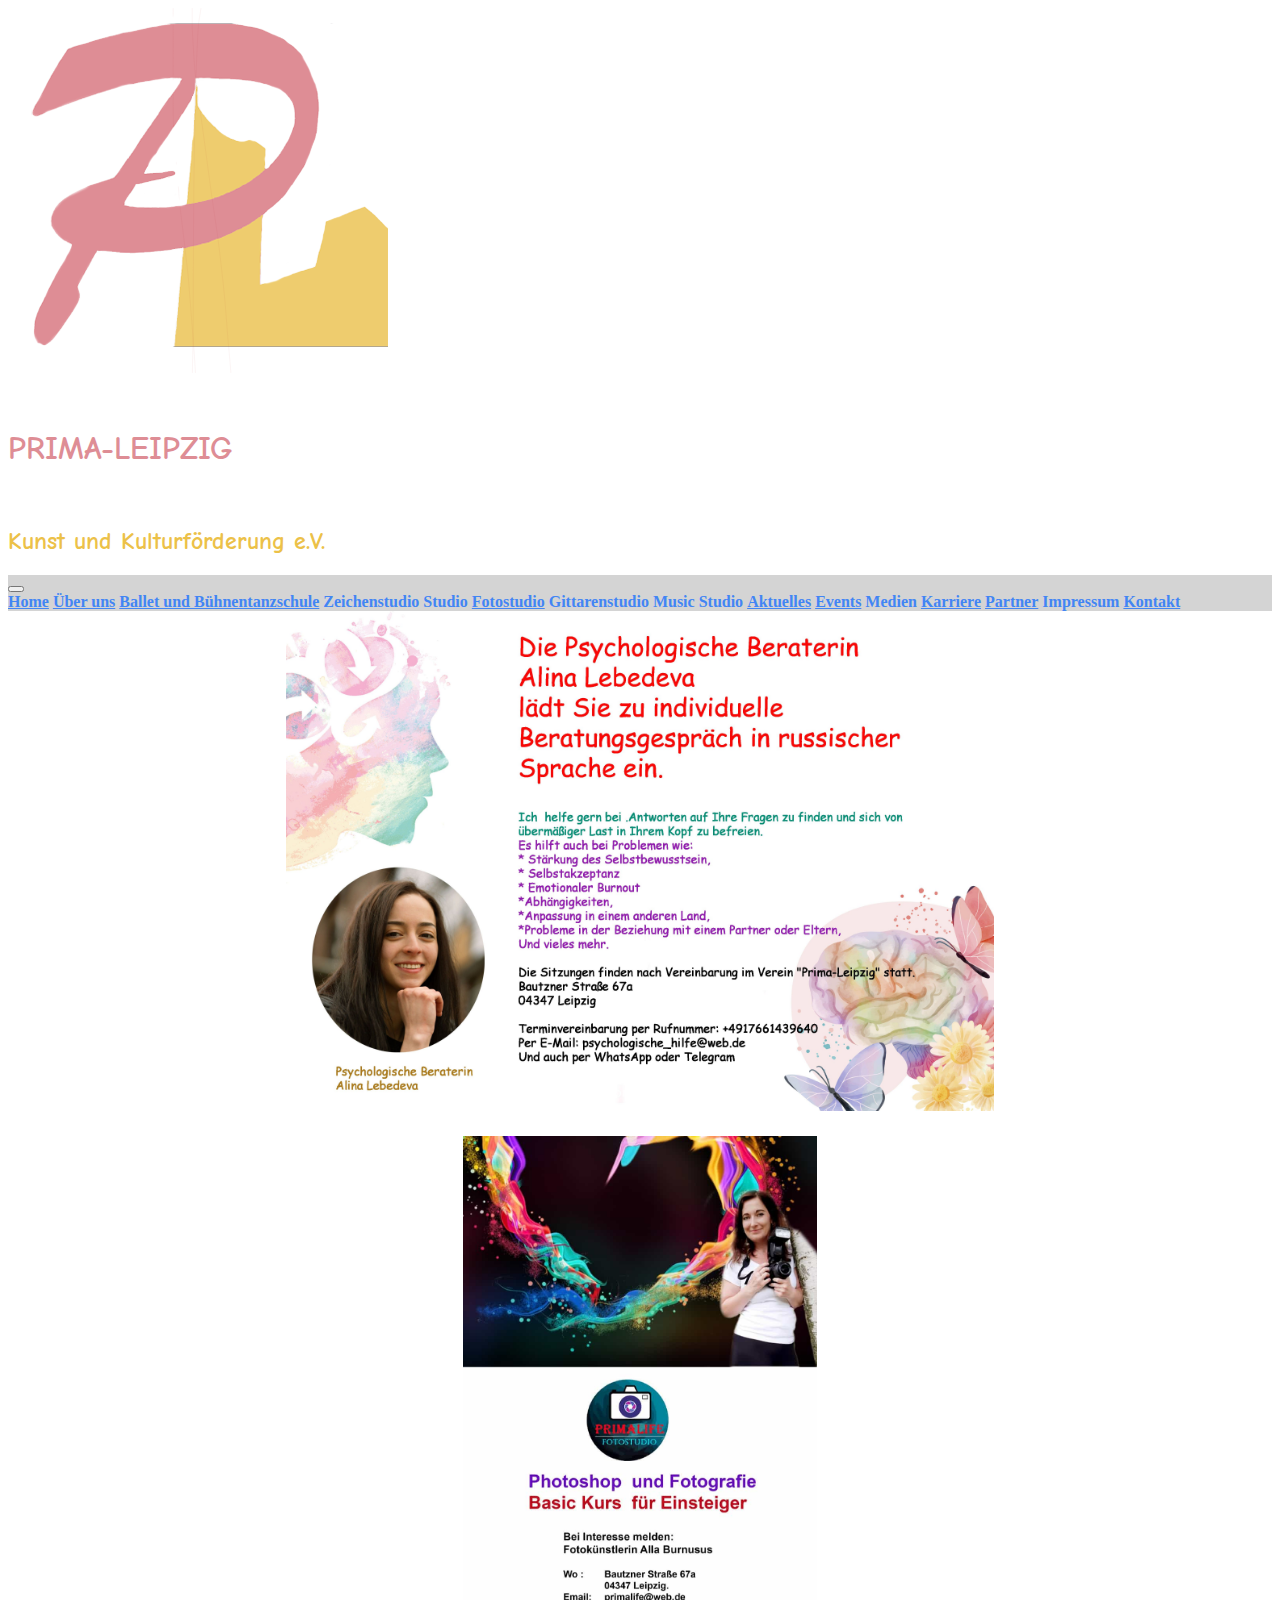
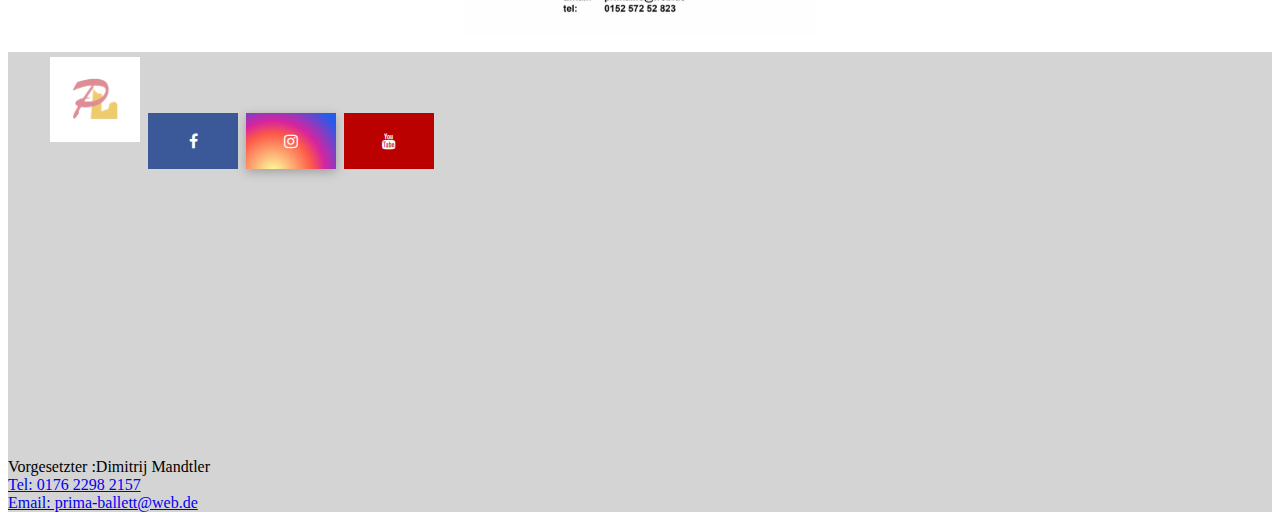
<file: actuelles.html>
<!DOCTYPE html>
<html lang="de">
<head>
    <meta charset="UTF-8">
    <meta http-equiv="X-UA-Compatible" content="IE=edge">
    <meta name="viewport" content="width=device-width, initial-scale=1.0">
    <meta name="description" content="Prima verein, Ballet und Bühnentanzschule, Zeichenstudio Studio, Fotostudio, Gittarenstudio, Music Studio, PRIMA-LEIPZIG, Kunst und Kulturförderung, Verein">
    <link rel="stylesheet" href="style.css"> 
    <!-- fonts -->
    <!-- font-family: 'Comic Neue', cursive; -->
    <link rel="stylesheet" href="https://cdnjs.cloudflare.com/ajax/libs/font-awesome/4.7.0/css/font-awesome.min.css">
    <link rel="preconnect" href="https://fonts.googleapis.com">
    <link rel="preconnect" href="https://fonts.gstatic.com" crossorigin>
    <link href="https://fonts.googleapis.com/css2?family=Comic+Neue:ital,wght@1,700&display=swap" rel="stylesheet">
<!-- bootstrap link -->    
    <link href="https://cdn.jsdelivr.net/npm/bootstrap@5.1.3/dist/css/bootstrap.min.css" rel="stylesheet" integrity="sha384-1BmE4kWBq78iYhFldvKuhfTAU6auU8tT94WrHftjDbrCEXSU1oBoqyl2QvZ6jIW3" crossorigin="anonymous">
    <title>Prima verein</title>
</head>
<body>
  <!--header  -->
    <div class="header">
        <div class="container">
            <div class="row">
              <div class="col col-lg-2">
                <img src="./images/logos/logo verein.png" class="img-fluid" alt="logo verein">
              </div>
              <div class="col text-center">
                <h1 class="prima">PRIMA-LEIPZIG</h1> <br> <h2 class="comicfont">Kunst und Kulturförderung e.V.</h2>
              </div>
          </div>
    </div>

<!-- Navbar -->
    <nav class="navbar navbar-expand-lg navbar-light bg-light ">
        <div class="container-fluid ">
          <!-- <a class="navbar-brand" href="#">Navbar</a> -->
          <button class="navbar-toggler" type="button" data-bs-toggle="collapse" data-bs-target="#navbarNavAltMarkup" aria-controls="navbarNavAltMarkup" aria-expanded="false" aria-label="Toggle navigation">
            <span class="navbar-toggler-icon"></span>
          </button>
          <div class="collapse navbar-collapse" id="navbarNavAltMarkup">
            <div class="navbar-nav ">
              <a class="nav-link active text-primary" aria-current="page" href="./index.html">Home</a>
              <a class="nav-link text-primary" href="./uberuns.html">Über uns</a>
              <a class="nav-link text-primary" href="http://www.prima-ballett.de/" target="_blank" rel="noopener noreferrer">Ballet und Bühnentanzschule</a>
              <a class="nav-link text-primary">Zeichenstudio Studio</a>
              <a class="nav-link text-primary" href="https://www.instagram.com/allaprimafoto/" target="_blank" rel="noopener noreferrer">Fotostudio</a>
              <a class="nav-link text-primary">Gittarenstudio</a>
              <a class="nav-link text-primary">Music Studio</a>
              <a class="nav-link text-primary" href="./actuelles.html">Aktuelles</a>
              <a class="nav-link text-primary" href="./events.html">Events</a>
              <a class="nav-link text-primary" >Medien</a>
              <a class="nav-link text-primary" href="./karriere.html">Karriere</a>
              <a class="nav-link text-primary" href="./partner.html">Partner</a>
              <a class="nav-link text-primary" >Impressum</a>
              <a class="nav-link text-primary" href="./contact.html">Kontakt</a>
              
            </div>
          </div>
        </div>
      </nav>

      <div>
        <img src="./images/actuelles/Werbung Psyhologie Alina-Prima Leipzig auf deutsch.jpg" class="psyhologie" alt="psyhologie img">
      </div>

      <div>
        <img src="./images/actuelles/WhatsApp Image 2023-03-10 at 10.17.15.jpeg" width="3540px" height="2580" class="basicoursephoto" alt="basic course img">
      </div>

      <!-- footer -->
      <div class="container-fluid">
        <div class="row">
          <div class="col align-self-center">
            <ul class="nav flex-column" id="footerul">
              <a href="#"> <img class="fa fa-logo" src="./images/logos/logo verein.png" class="img-fluid" alt="logo verein"></a>
              <a href="https://www.facebook.com/Prima-Leipzig-Kunst-und-Kulturf%C3%B6rderung-eV-103148522147472" target="_blank" rel="noopener noreferrer" class="fa fa-facebook"></a>
              <a href="https://www.instagram.com/prima_leipzig.e.v/" target="_blank" rel="noopener noreferrer" class="fa fa-instagram"></a>
              <a href="https://www.youtube.com/channel/UCX-TPYa_yRyRYzC_otLRWRw" target="_blank" rel="noopener noreferrer" class="fa fa-youtube"></a>
            </ul>
          </div>
          <div class="col align-self-center">
            <div class="container align-self-center">
                <div class="row">

                  <!-- <div class="col text-center align-self-center " id="map-container-google-2" class="z-depth-1-half map-container" style="height: 500px">
                    <iframe src="https://maps.google.com/maps?q=prima%20leipzig&t=&z=13&ie=UTF8&iwloc=&output=embed" frameborder="0"
                      style="border:0" allowfullscreen></iframe>
                  </div> -->

                  <div class="col">
                    <div class="mapouter"><div class="gmap_canvas"><iframe src="https://www.google.com/maps/embed?pb=!1m18!1m12!1m3!1d2491.498776129934!2d12.433353352839923!3d51.35712674665948!2m3!1f0!2f0!3f0!3m2!1i1024!2i768!4f13.1!3m3!1m2!1s0x47a657e7b6d895f9%3A0x3a1d4adeb0dbff17!2sPrima%20Leipzig!5e0!3m2!1sen!2sde!4v1678557775923!5m2!1sen!2sde" width="600" height="450" style="border:0;" allowfullscreen="" loading="lazy" referrerpolicy="no-referrer-when-downgrade"></iframe><br><style>.mapouter{position:relative;text-align:center;height:268px;width:392px;}</style><a href="https://www.embedgooglemap.net">embedgooglemap.net</a><style>.gmap_canvas {overflow:hidden;background:none!important;height:268px;width:392px;}</style></div></div>
                  </div>
                </div>
              </div>
          </div>
          <div class="col text-center">
            <div class="row flex-column text-center">
                <div class="col">
                    Vorgesetzter :Dimitrij Mandtler
                </div>
                <div class="col">
                  <a href="tel:0176 229 82 157">Tel: 0176 2298 2157</a>
                </div>
                <div class="col">
                  <a href="mailto: prima-ballett@web.de">Email: prima-ballett@web.de</a>
                </div>
              </div>
          </div>
        </div>
      </div>









<!-- Bootstrap js -->
    <script src="https://cdn.jsdelivr.net/npm/bootstrap@5.1.3/dist/js/bootstrap.bundle.min.js" integrity="sha384-ka7Sk0Gln4gmtz2MlQnikT1wXgYsOg+OMhuP+IlRH9sENBO0LRn5q+8nbTov4+1p" crossorigin="anonymous"></script>
</body>
</html>
</file>
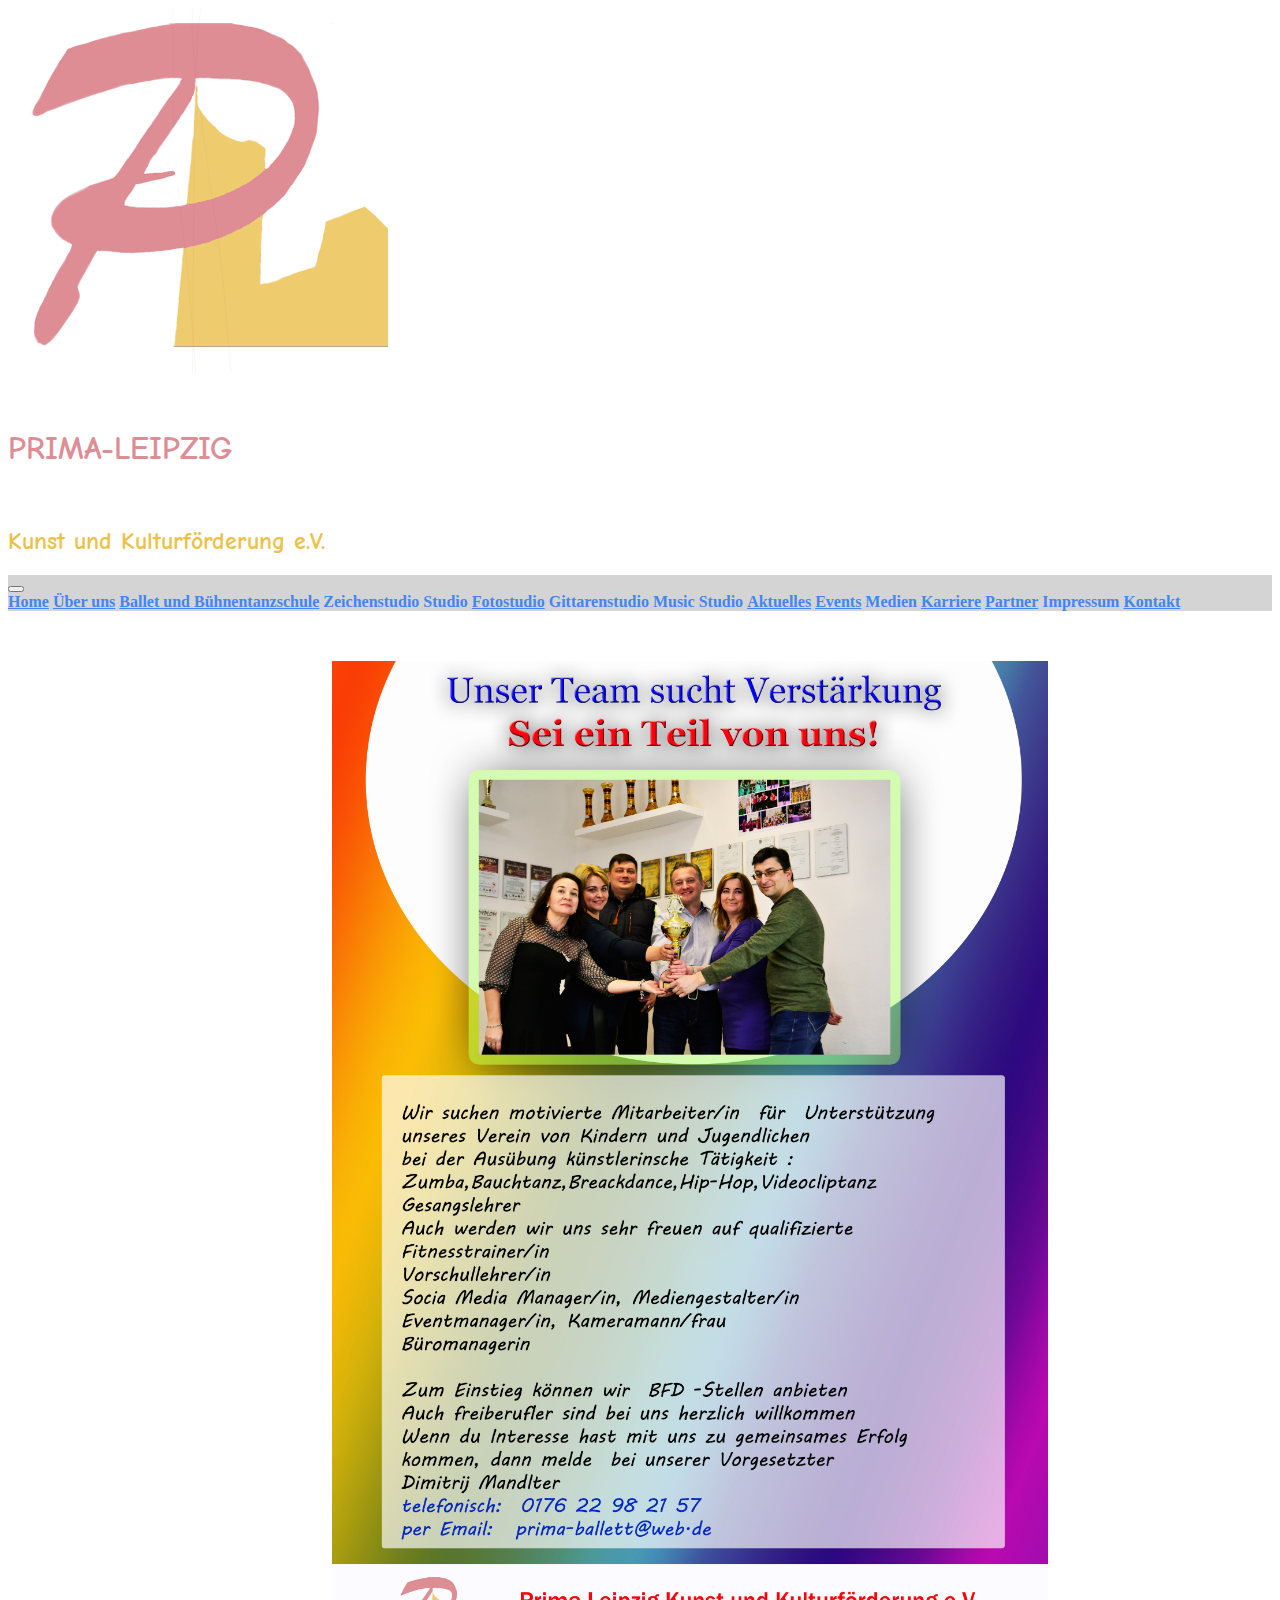
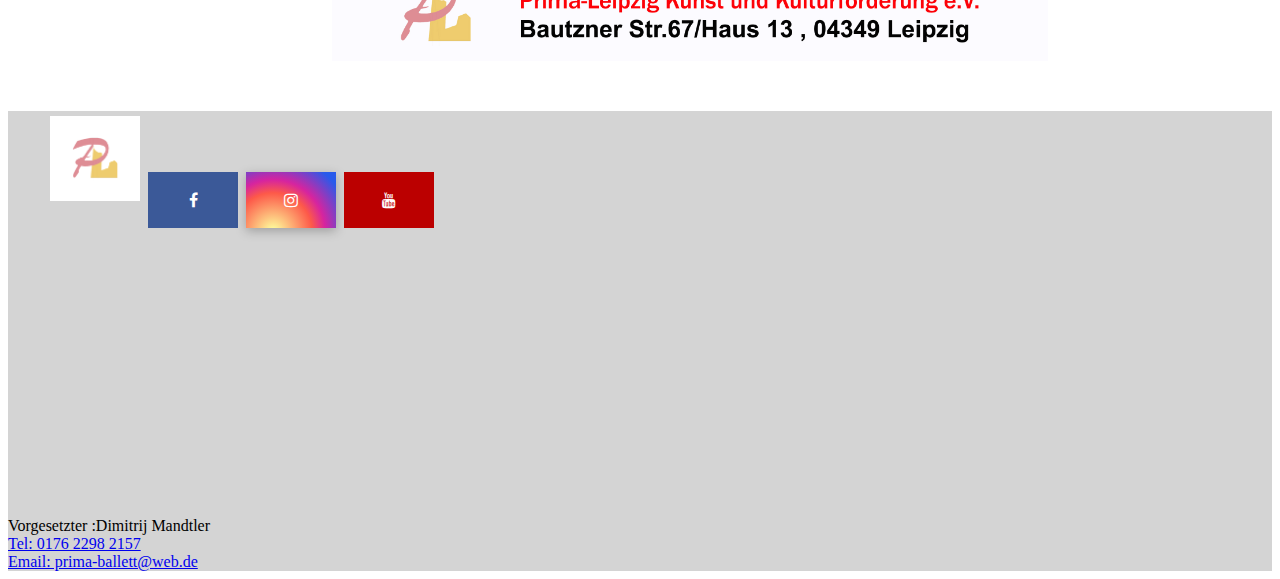
<file: karriere.html>
<!DOCTYPE html>
<html lang="de">
<head>
    <meta charset="UTF-8">
    <meta http-equiv="X-UA-Compatible" content="IE=edge">
    <meta name="viewport" content="width=device-width, initial-scale=1.0">
    <meta name="description" content="Prima verein, Ballet und Bühnentanzschule, Zeichenstudio Studio, Fotostudio, Gittarenstudio, Music Studio, PRIMA-LEIPZIG, Kunst und Kulturförderung, Verein">
    <link rel="stylesheet" href="style.css"> 
    <!-- fonts -->
    <!-- font-family: 'Comic Neue', cursive; -->
    <link rel="stylesheet" href="https://cdnjs.cloudflare.com/ajax/libs/font-awesome/4.7.0/css/font-awesome.min.css">
    <link rel="preconnect" href="https://fonts.googleapis.com">
    <link rel="preconnect" href="https://fonts.gstatic.com" crossorigin>
    <link href="https://fonts.googleapis.com/css2?family=Comic+Neue:ital,wght@1,700&display=swap" rel="stylesheet">
<!-- bootstrap link -->    
    <link href="https://cdn.jsdelivr.net/npm/bootstrap@5.1.3/dist/css/bootstrap.min.css" rel="stylesheet" integrity="sha384-1BmE4kWBq78iYhFldvKuhfTAU6auU8tT94WrHftjDbrCEXSU1oBoqyl2QvZ6jIW3" crossorigin="anonymous">
    <title>Prima verein</title>
</head>
<body>
  <!--header  -->
    <div class="header">
        <div class="container">
            <div class="row">
              <div class="col col-lg-2">
                <img src="./images/logos/logo verein.png" class="img-fluid" alt="logo verein">
              </div>
              <div class="col text-center">
                <h1 class="prima">PRIMA-LEIPZIG</h1> <br> <h2 class="comicfont">Kunst und Kulturförderung e.V.</h2>
              </div>
          </div>
    </div>

<!-- Navbar -->
    <nav class="navbar navbar-expand-lg navbar-light bg-light ">
        <div class="container-fluid ">
          <!-- <a class="navbar-brand" href="#">Navbar</a> -->
          <button class="navbar-toggler" type="button" data-bs-toggle="collapse" data-bs-target="#navbarNavAltMarkup" aria-controls="navbarNavAltMarkup" aria-expanded="false" aria-label="Toggle navigation">
            <span class="navbar-toggler-icon"></span>
          </button>
          <div class="collapse navbar-collapse" id="navbarNavAltMarkup">
            <div class="navbar-nav ">
              <a class="nav-link active text-primary" aria-current="page" href="./index.html">Home</a>
              <a class="nav-link text-primary" href="./uberuns.html">Über uns</a>
              <a class="nav-link text-primary" href="http://www.prima-ballett.de/" target="_blank" rel="noopener noreferrer">Ballet und Bühnentanzschule</a>
              <a class="nav-link text-primary">Zeichenstudio Studio</a>
              <a class="nav-link text-primary" href="https://www.instagram.com/allaprimafoto/" target="_blank" rel="noopener noreferrer">Fotostudio</a>
              <a class="nav-link text-primary">Gittarenstudio</a>
              <a class="nav-link text-primary">Music Studio</a>
              <a class="nav-link text-primary" href="./actuelles.html">Aktuelles</a>
              <a class="nav-link text-primary" href="./events.html">Events</a>
              <a class="nav-link text-primary" >Medien</a>
              <a class="nav-link text-primary" href="./karriere.html" >Karriere</a>
              <a class="nav-link text-primary" href="./partner.html">Partner</a>
              <a class="nav-link text-primary" >Impressum</a>
              <a class="nav-link text-primary" href="./contact.html">Kontakt</a>
            </div>
          </div>
        </div>
      </nav>

      <div>
        <img src="./images/Wir suchen dich Kopie.jpg" class="wirsuchendich" alt="wirsuchendich">
      </div>

    <!-- footer -->  
    <div class="container-fluid">
      <div class="row">
        <div class="col align-self-center">
          <ul class="nav flex-column" id="footerul">
            <a href="#"> <img class="fa fa-logo" src="./images/logos/logo verein.png" class="img-fluid" alt="logo verein"></a>
            <a href="https://www.facebook.com/Prima-Leipzig-Kunst-und-Kulturf%C3%B6rderung-eV-103148522147472" target="_blank" rel="noopener noreferrer" class="fa fa-facebook"></a>
            <a href="https://www.instagram.com/prima_leipzig.e.v/" target="_blank" rel="noopener noreferrer" class="fa fa-instagram"></a>
            <a href="https://www.youtube.com/channel/UCX-TPYa_yRyRYzC_otLRWRw" target="_blank" rel="noopener noreferrer" class="fa fa-youtube"></a>
          </ul>
        </div>
        <div class="col align-self-center">
          <div class="container align-self-center">
              <div class="row">

                <!-- <div class="col text-center align-self-center " id="map-container-google-2" class="z-depth-1-half map-container" style="height: 500px">
                  <iframe src="https://maps.google.com/maps?q=prima%20leipzig&t=&z=13&ie=UTF8&iwloc=&output=embed" frameborder="0"
                    style="border:0" allowfullscreen></iframe>
                </div> -->

                <div class="col">
                  <div class="mapouter"><div class="gmap_canvas"><iframe src="https://www.google.com/maps/embed?pb=!1m18!1m12!1m3!1d2491.498776129934!2d12.433353352839923!3d51.35712674665948!2m3!1f0!2f0!3f0!3m2!1i1024!2i768!4f13.1!3m3!1m2!1s0x47a657e7b6d895f9%3A0x3a1d4adeb0dbff17!2sPrima%20Leipzig!5e0!3m2!1sen!2sde!4v1678557775923!5m2!1sen!2sde" width="600" height="450" style="border:0;" allowfullscreen="" loading="lazy" referrerpolicy="no-referrer-when-downgrade"></iframe><br><style>.mapouter{position:relative;text-align:center;height:268px;width:392px;}</style><a href="https://www.embedgooglemap.net">embedgooglemap.net</a><style>.gmap_canvas {overflow:hidden;background:none!important;height:268px;width:392px;}</style></div></div>
                </div>
              </div>
            </div>
        </div>
        <div class="col text-center">
          <div class="row flex-column text-center">
              <div class="col">
                  Vorgesetzter :Dimitrij Mandtler
              </div>
              <div class="col">
                <a href="tel:0176 229 82 157">Tel: 0176 2298 2157</a>
              </div>
              <div class="col">
                <a href="mailto: prima-ballett@web.de">Email: prima-ballett@web.de</a>
              </div>
            </div>
        </div>
      </div>
    </div>








<!-- Bootstrap js -->
    <script src="https://cdn.jsdelivr.net/npm/bootstrap@5.1.3/dist/js/bootstrap.bundle.min.js" integrity="sha384-ka7Sk0Gln4gmtz2MlQnikT1wXgYsOg+OMhuP+IlRH9sENBO0LRn5q+8nbTov4+1p" crossorigin="anonymous"></script>
</body>
</html>
</file>
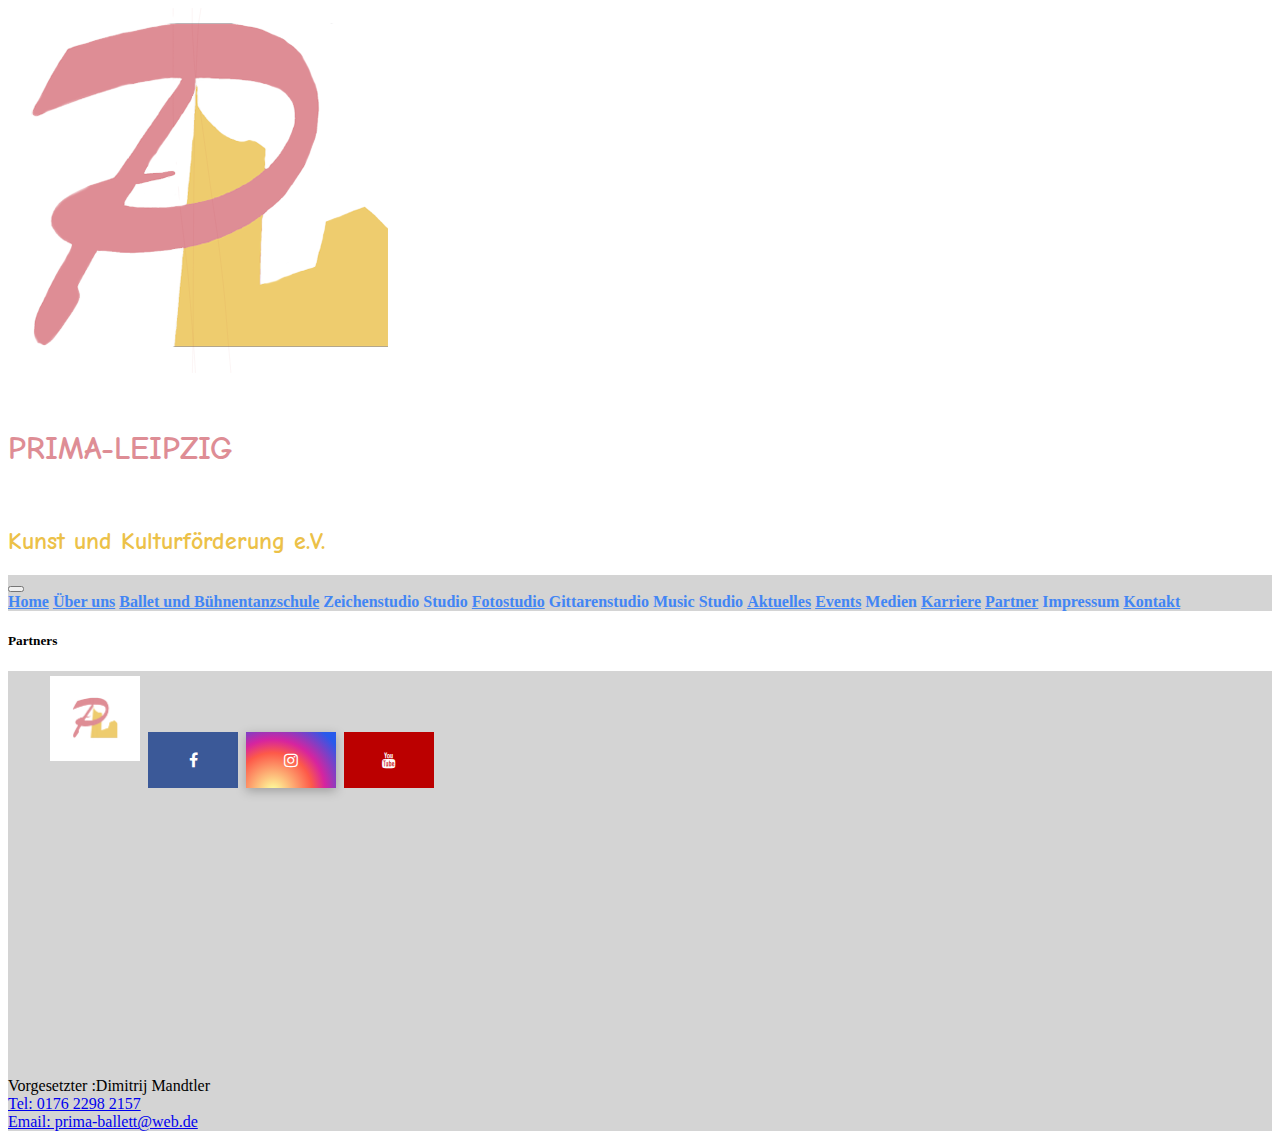
<file: partner.html>
<!DOCTYPE html>
<html lang="de">
<head>
    <meta charset="UTF-8">
    <meta http-equiv="X-UA-Compatible" content="IE=edge">
    <meta name="viewport" content="width=device-width, initial-scale=1.0">
    <meta name="description" content="Prima verein, Ballet und Bühnentanzschule, Zeichenstudio Studio, Fotostudio, Gittarenstudio, Music Studio, PRIMA-LEIPZIG, Kunst und Kulturförderung, Verein">
    <link rel="stylesheet" href="style.css"> 
    <!-- fonts -->
    <!-- font-family: 'Comic Neue', cursive; -->
    <link rel="stylesheet" href="https://cdnjs.cloudflare.com/ajax/libs/font-awesome/4.7.0/css/font-awesome.min.css">
    <link rel="preconnect" href="https://fonts.googleapis.com">
    <link rel="preconnect" href="https://fonts.gstatic.com" crossorigin>
    <link href="https://fonts.googleapis.com/css2?family=Comic+Neue:ital,wght@1,700&display=swap" rel="stylesheet">
<!-- bootstrap link -->    
    <link href="https://cdn.jsdelivr.net/npm/bootstrap@5.1.3/dist/css/bootstrap.min.css" rel="stylesheet" integrity="sha384-1BmE4kWBq78iYhFldvKuhfTAU6auU8tT94WrHftjDbrCEXSU1oBoqyl2QvZ6jIW3" crossorigin="anonymous">
    <title>Prima verein</title>
</head>
<body>
  <!--header  -->
    <div class="header">
        <div class="container">
            <div class="row">
              <div class="col col-lg-2">
                <img src="./images/logos/logo verein.png" class="img-fluid" alt="logo verein">
              </div>
              <div class="col text-center">
                <h1 class="prima">PRIMA-LEIPZIG</h1> <br> <h2 class="comicfont">Kunst und Kulturförderung e.V.</h2>
              </div>
          </div>
    </div>

<!-- Navbar -->
    <nav class="navbar navbar-expand-lg navbar-light bg-light ">
        <div class="container-fluid ">
          <!-- <a class="navbar-brand" href="#">Navbar</a> -->
          <button class="navbar-toggler" type="button" data-bs-toggle="collapse" data-bs-target="#navbarNavAltMarkup" aria-controls="navbarNavAltMarkup" aria-expanded="false" aria-label="Toggle navigation">
            <span class="navbar-toggler-icon"></span>
          </button>
          <div class="collapse navbar-collapse" id="navbarNavAltMarkup">
            <div class="navbar-nav ">
              <a class="nav-link active text-primary" aria-current="page" href="./index.html">Home</a>
              <a class="nav-link text-primary" href="./uberuns.html">Über uns</a>
              <a class="nav-link text-primary" href="http://www.prima-ballett.de/" target="_blank" rel="noopener noreferrer">Ballet und Bühnentanzschule</a>
              <a class="nav-link text-primary">Zeichenstudio Studio</a>
              <a class="nav-link text-primary" href="https://www.instagram.com/allaprimafoto/" target="_blank" rel="noopener noreferrer">Fotostudio</a>
              <a class="nav-link text-primary">Gittarenstudio</a>
              <a class="nav-link text-primary">Music Studio</a>
              <a class="nav-link text-primary" href="./actuelles.html">Aktuelles</a>
              <a class="nav-link text-primary" href="./events.html">Events</a>
              <a class="nav-link text-primary" >Medien</a>
              <a class="nav-link text-primary" href="./karriere.html" >Karriere</a>
              <a class="nav-link text-primary" href="./partner.html">Partner</a>
              <a class="nav-link text-primary" >Impressum</a>
              <a class="nav-link text-primary" href="./contact.html">Kontakt</a>
            </div>
          </div>
        </div>
      </nav>

      <div>
        <h5>Partners</h5>
      </div>

    <!-- footer -->  
     <!-- footer -->
     <div class="container-fluid">
        <div class="row">
          <div class="col align-self-center">
            <ul class="nav flex-column" id="footerul">
              <a href="#"> <img class="fa fa-logo" src="./images/logos/logo verein.png" class="img-fluid" alt="logo verein"></a>
              <a href="https://www.facebook.com/Prima-Leipzig-Kunst-und-Kulturf%C3%B6rderung-eV-103148522147472" target="_blank" rel="noopener noreferrer" class="fa fa-facebook"></a>
              <a href="https://www.instagram.com/prima_leipzig.e.v/" target="_blank" rel="noopener noreferrer" class="fa fa-instagram"></a>
              <a href="https://www.youtube.com/channel/UCX-TPYa_yRyRYzC_otLRWRw" target="_blank" rel="noopener noreferrer" class="fa fa-youtube"></a>
            </ul>
          </div>
          <div class="col align-self-center">
            <div class="container align-self-center">
                <div class="row">

                  <!-- <div class="col text-center align-self-center " id="map-container-google-2" class="z-depth-1-half map-container" style="height: 500px">
                    <iframe src="https://maps.google.com/maps?q=prima%20leipzig&t=&z=13&ie=UTF8&iwloc=&output=embed" frameborder="0"
                      style="border:0" allowfullscreen></iframe>
                  </div> -->

                  <div class="col">
                    <div class="mapouter"><div class="gmap_canvas"><iframe src="https://www.google.com/maps/embed?pb=!1m18!1m12!1m3!1d2491.498776129934!2d12.433353352839923!3d51.35712674665948!2m3!1f0!2f0!3f0!3m2!1i1024!2i768!4f13.1!3m3!1m2!1s0x47a657e7b6d895f9%3A0x3a1d4adeb0dbff17!2sPrima%20Leipzig!5e0!3m2!1sen!2sde!4v1678557775923!5m2!1sen!2sde" width="600" height="450" style="border:0;" allowfullscreen="" loading="lazy" referrerpolicy="no-referrer-when-downgrade"></iframe><br><style>.mapouter{position:relative;text-align:center;height:268px;width:392px;}</style><a href="https://www.embedgooglemap.net">embedgooglemap.net</a><style>.gmap_canvas {overflow:hidden;background:none!important;height:268px;width:392px;}</style></div></div>
                  </div>
                </div>
              </div>
          </div>
          <div class="col text-center">
            <div class="row flex-column text-center">
                <div class="col">
                    Vorgesetzter :Dimitrij Mandtler
                </div>
                <div class="col">
                  <a href="tel:0176 229 82 157">Tel: 0176 2298 2157</a>
                </div>
                <div class="col">
                  <a href="mailto: prima-ballett@web.de">Email: prima-ballett@web.de</a>
                </div>
              </div>
          </div>
        </div>
      </div>










<!-- Bootstrap js -->
    <script src="https://cdn.jsdelivr.net/npm/bootstrap@5.1.3/dist/js/bootstrap.bundle.min.js" integrity="sha384-ka7Sk0Gln4gmtz2MlQnikT1wXgYsOg+OMhuP+IlRH9sENBO0LRn5q+8nbTov4+1p" crossorigin="anonymous"></script>
</body>
</html>
</file>
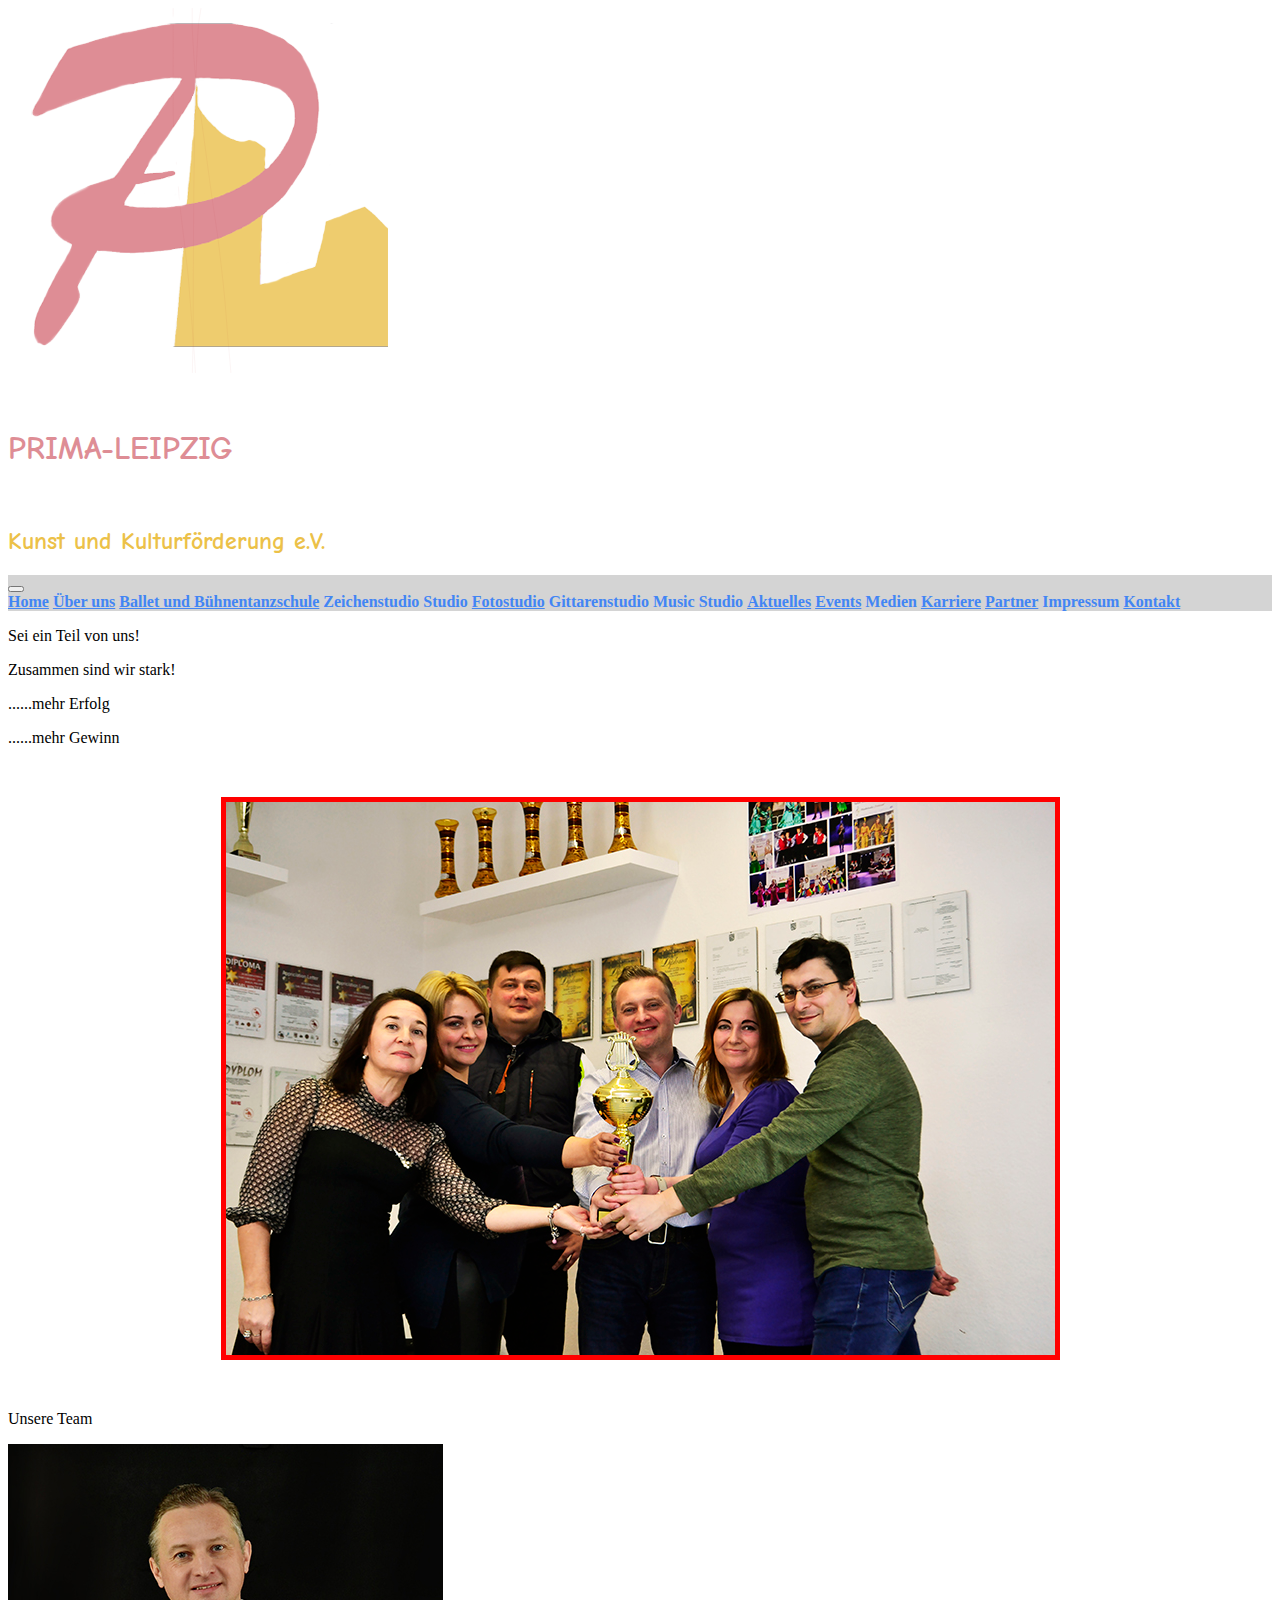
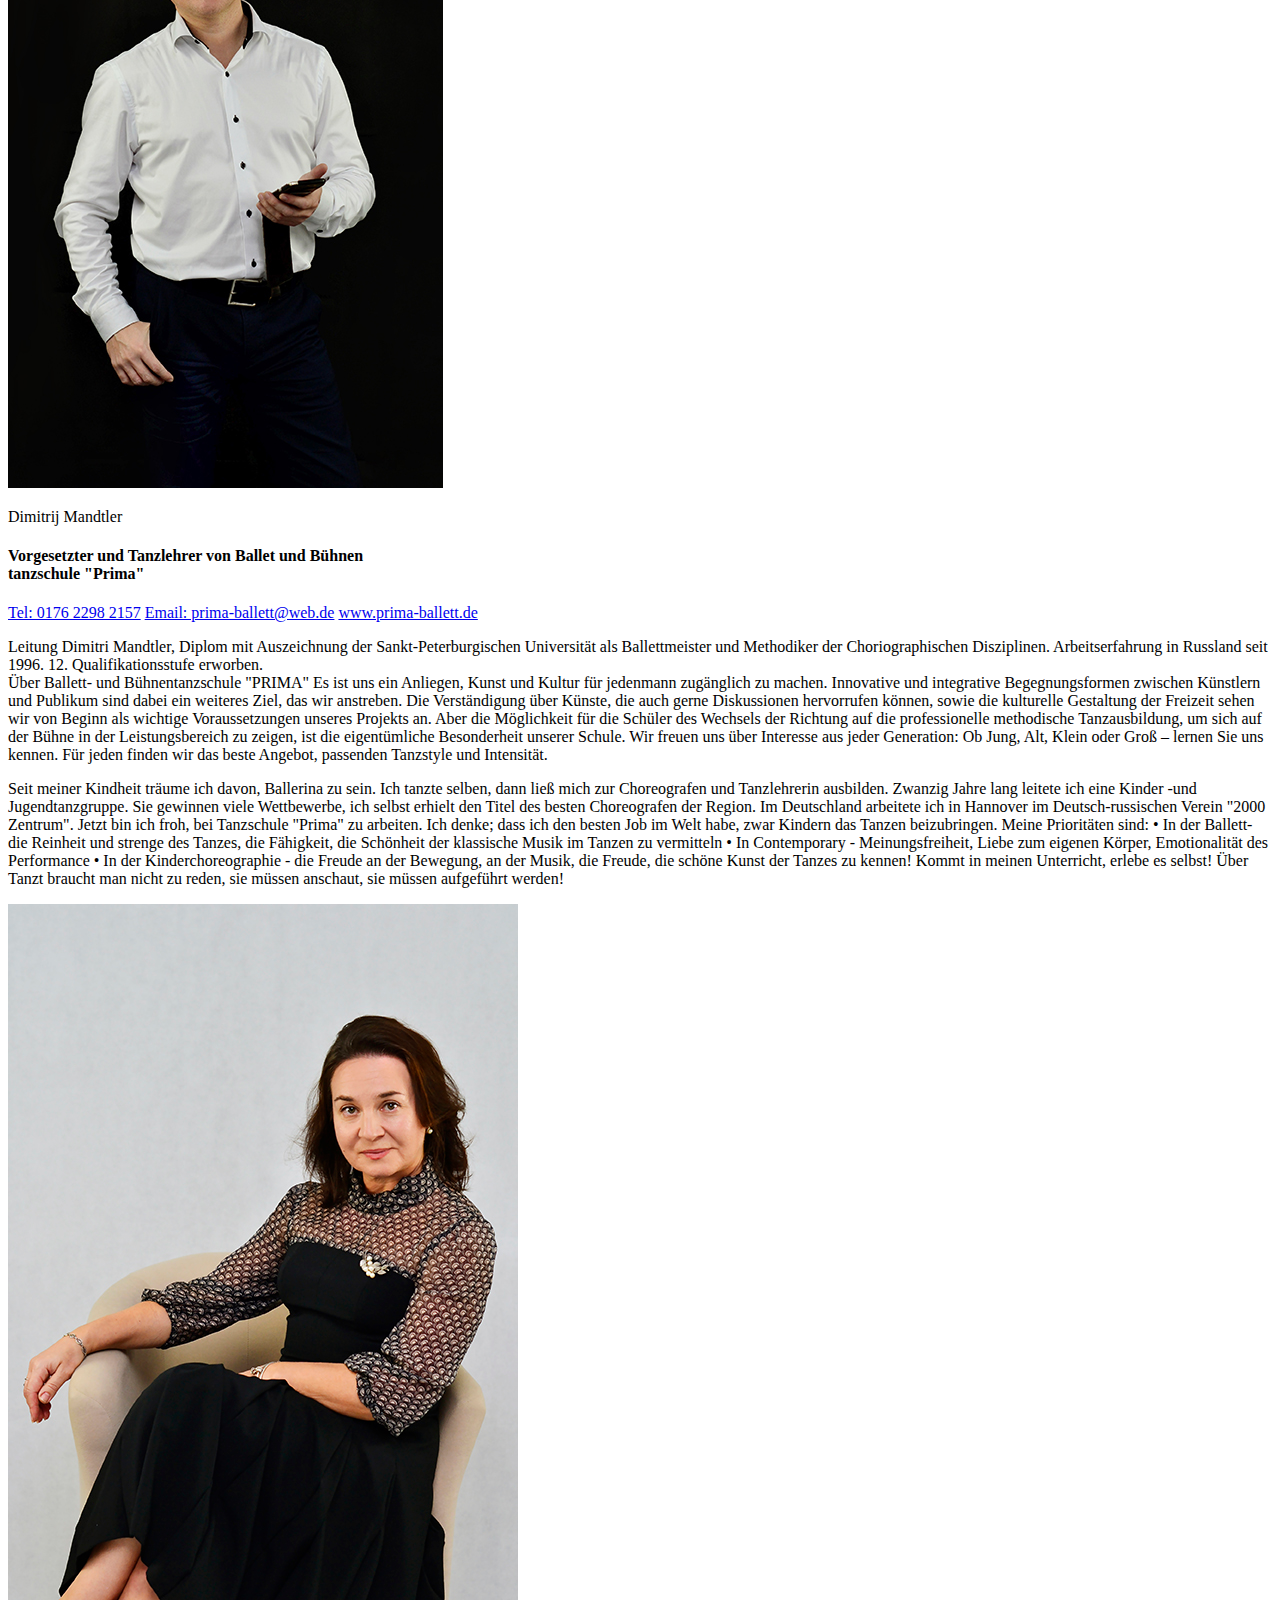
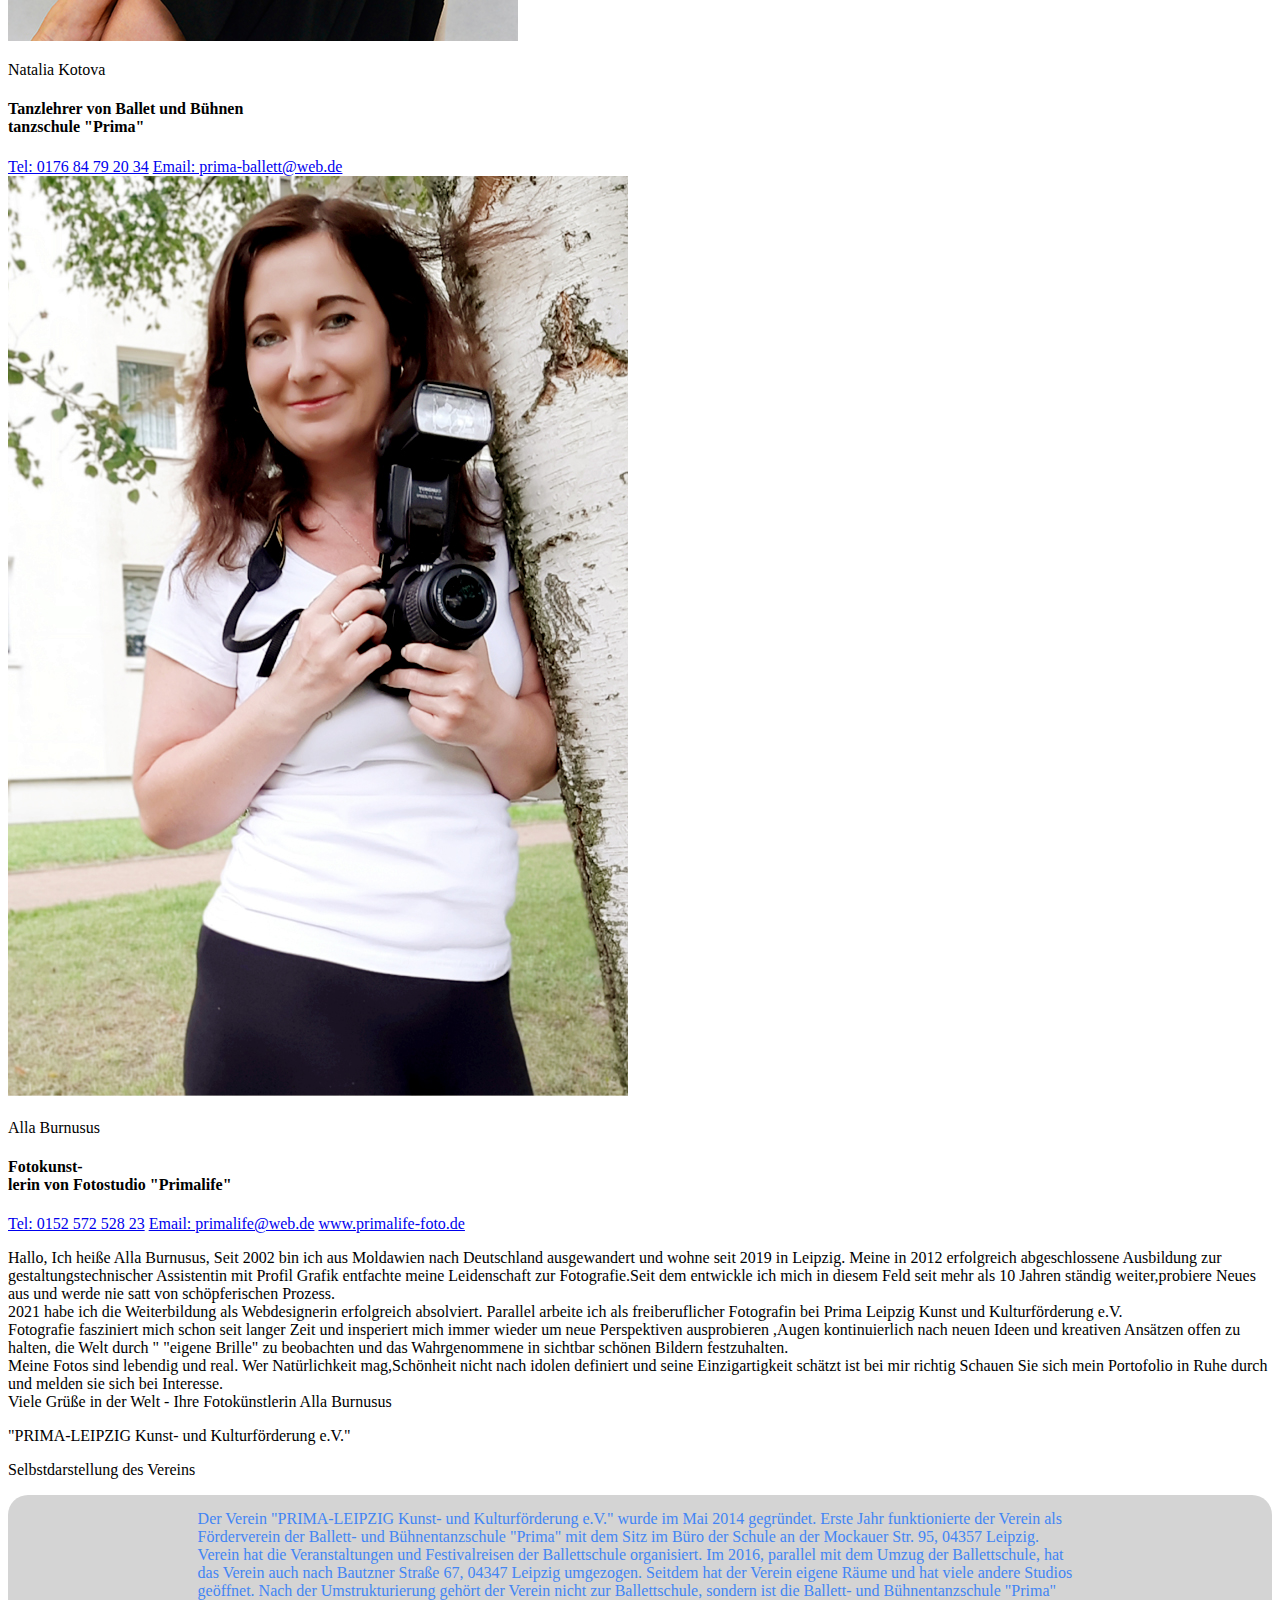
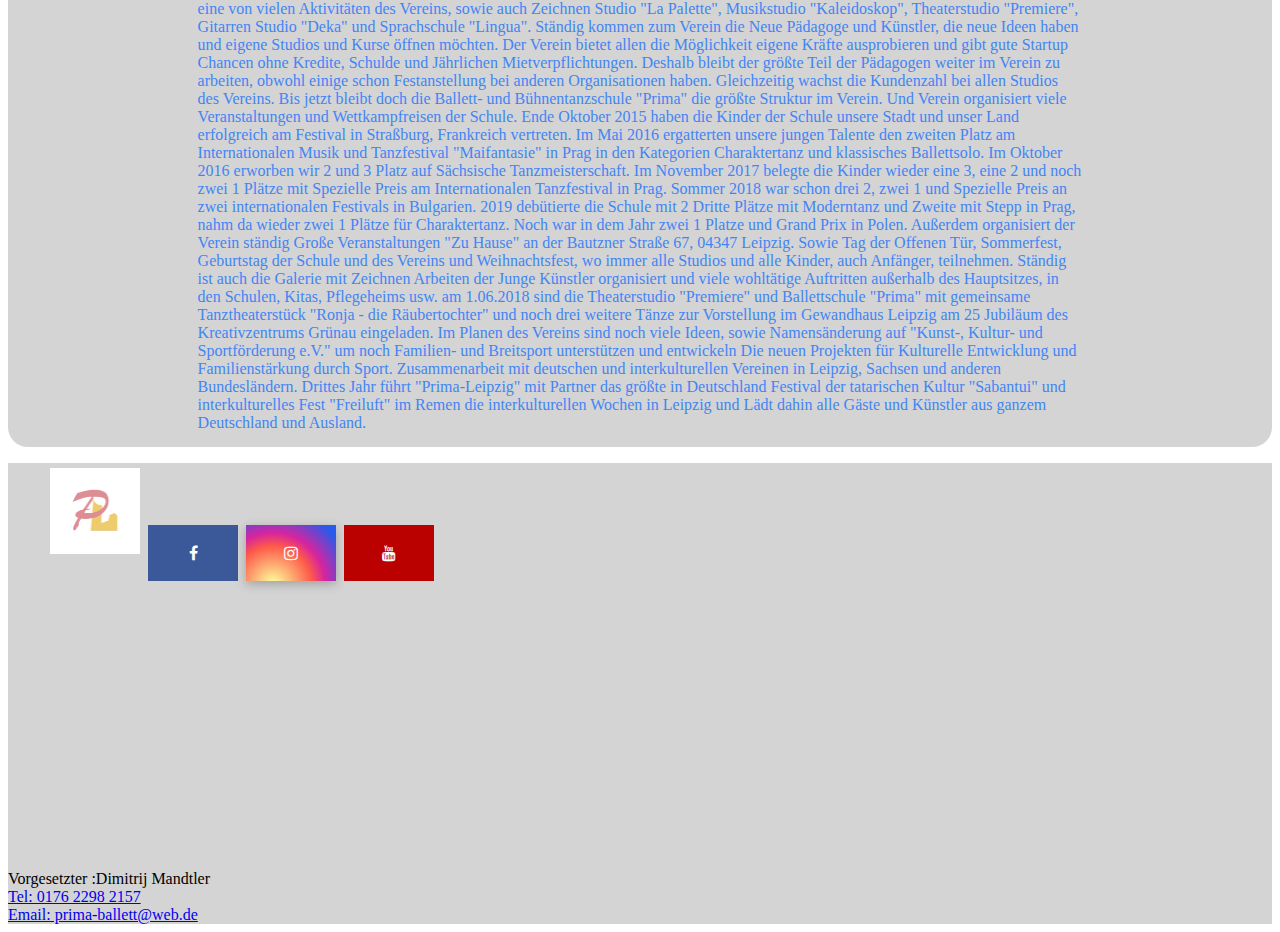
<file: uberuns.html>
<!DOCTYPE html>
<html lang="en">
    <link rel="stylesheet" href="style.css"> 
<head>
     <meta charset="UTF-8">
    <meta http-equiv="X-UA-Compatible" content="IE=edge">
    <meta name="viewport" content="width=device-width, initial-scale=1.0">
    <meta name="description" content="Prima verein, Ballet und Bühnentanzschule, Zeichenstudio Studio, Fotostudio, Gittarenstudio, Music Studio, PRIMA-LEIPZIG, Kunst und Kulturförderung, Verein">
    <link rel="stylesheet" href="style.css"> 
    <!-- fonts -->
    <!-- font-family: 'Comic Neue', cursive; -->
    <link rel="stylesheet" href="https://cdnjs.cloudflare.com/ajax/libs/font-awesome/4.7.0/css/font-awesome.min.css">
    <link rel="preconnect" href="https://fonts.googleapis.com">
    <link rel="preconnect" href="https://fonts.gstatic.com" crossorigin>
    <link href="https://fonts.googleapis.com/css2?family=Comic+Neue:ital,wght@1,700&display=swap" rel="stylesheet">
<!-- bootstrap link -->    
    <link href="https://cdn.jsdelivr.net/npm/bootstrap@5.1.3/dist/css/bootstrap.min.css" rel="stylesheet" integrity="sha384-1BmE4kWBq78iYhFldvKuhfTAU6auU8tT94WrHftjDbrCEXSU1oBoqyl2QvZ6jIW3" crossorigin="anonymous">
    <title>uber uns</title>
</head>
<body>
<!--header  -->
    <div class="header">
        <div class="container">
            <div class="row">
              <div class="col col-lg-2">
                <img src="./images/logos/logo verein.png" class="img-fluid" alt="logo verein">
              </div>
              <div class="col text-center">
                <h1 class="prima">PRIMA-LEIPZIG</h1> <br> <h2 class="comicfont">Kunst und Kulturförderung e.V.</h2>
              </div>
          </div>
    </div>

<!-- Navbar -->
<nav class="navbar navbar-expand-lg navbar-light bg-light ">
    <div class="container-fluid ">
      <!-- <a class="navbar-brand" href="#">Navbar</a> -->
      <button class="navbar-toggler" type="button" data-bs-toggle="collapse" data-bs-target="#navbarNavAltMarkup" aria-controls="navbarNavAltMarkup" aria-expanded="false" aria-label="Toggle navigation">
        <span class="navbar-toggler-icon"></span>
      </button>
      <div class="collapse navbar-collapse" id="navbarNavAltMarkup">
        <div class="navbar-nav ">
          <a class="nav-link active text-primary" aria-current="page" href="./index.html">Home</a>
          <a class="nav-link text-primary" href="./uberuns.html">Über uns</a>
          <a class="nav-link text-primary" href="http://www.prima-ballett.de/" target="_blank" rel="noopener noreferrer">Ballet und Bühnentanzschule</a>
          <a class="nav-link text-primary">Zeichenstudio Studio</a>
          <a class="nav-link text-primary" href="https://www.instagram.com/allaprimafoto/" target="_blank" rel="noopener noreferrer">Fotostudio</a>
          <a class="nav-link text-primary">Gittarenstudio</a>
          <a class="nav-link text-primary">Music Studio</a>
          <a class="nav-link text-primary" href="./actuelles.html">Aktuelles</a>
          <a class="nav-link text-primary" href="./events.html">Events</a>
          <a class="nav-link text-primary" >Medien</a>
          <a class="nav-link text-primary" href="./karriere.html">Karriere</a>
          <a class="nav-link text-primary" href="./partner.html">Partner</a>
          <a class="nav-link text-primary" >Impressum</a>
          <a class="nav-link text-primary" href="./contact.html">Kontakt</a>
          
        </div>
      </div>
    </div>
  </nav>
    
  
  <p class="h2 text-center text-primary">Sei ein Teil von uns!</p>

  <p class="h2 text-center text-primary">Zusammen sind wir stark!</p>
      
  <p class="h2 text-center text-danger  " >......mehr Erfolg</p>

  <p class="h2 text-center text-danger">......mehr Gewinn</p>
  
  <div class="unsereTeamFoto">
  <img src="./Über Uns und unsere Team/Teamfotos/teamfoto 72px.jpg" >
  </div>
  
  <p class="h2 text-center text-danger">Unsere Team</p>

   

<div class="container">
<div class="row">
    <div class="cardgroupUnsereLehrer d-flex flex-column col-4 text-center" >
        <img src="./Über Uns und unsere Team/Teamfotos/Dima72px.jpg" class="img-thumbnail " alt="Dmitry">
        <p>Dimitrij Mandtler <br> <h4 class="text-danger">  Vorgesetzter und Tanzlehrer von Ballet und Bühnen <br> tanzschule "Prima"</h4></p>
        <a href="tel:0176 229 82 157">Tel: 0176 2298 2157</a>
        <a href="mailto: prima-ballett@web.de">Email: prima-ballett@web.de</a>
        <a href="http://www.prima-ballett.de/">www.prima-ballett.de</a>
    </div>
    <div class="col align-self-center">
    <p class="">
        Leitung Dimitri Mandtler, Diplom mit Auszeichnung der Sankt-Peterburgischen Universität als Ballettmeister und Methodiker der Choriographischen Disziplinen. Arbeitserfahrung in Russland seit 1996. 12. Qualifikationsstufe erworben.
        <br>
        Über Ballett- und Bühnentanzschule "PRIMA" Es ist uns ein Anliegen, Kunst und Kultur für jedenmann zugänglich zu machen. Innovative und integrative Begegnungsformen zwischen Künstlern und Publikum sind dabei ein weiteres Ziel, das wir anstreben. Die Verständigung über Künste, die auch gerne Diskussionen hervorrufen können, sowie die kulturelle Gestaltung der Freizeit sehen wir von Beginn als wichtige Voraussetzungen unseres Projekts an. Aber die Möglichkeit für die Schüler des Wechsels der Richtung auf die professionelle methodische Tanzausbildung, um sich auf der Bühne in der Leistungsbereich zu zeigen, ist die eigentümliche Besonderheit unserer Schule.
        Wir freuen uns über Interesse aus jeder Generation: Ob Jung, Alt, Klein oder Groß – lernen Sie uns kennen. Für jeden finden wir das beste Angebot, passenden Tanzstyle und Intensität.

    </p>
    </div>
    </div>

    <div class="row">
        <div class="col align-self-center">
        <p class="">
            Seit meiner Kindheit träume ich davon, Ballerina zu sein. Ich tanzte selben, dann ließ mich zur Choreografen und Tanzlehrerin ausbilden. Zwanzig Jahre lang leitete ich eine Kinder -und Jugendtanzgruppe. Sie gewinnen viele Wettbewerbe, ich selbst erhielt den Titel des besten Choreografen der Region. Im Deutschland arbeitete ich in Hannover im  Deutsch-russischen Verein "2000 Zentrum". 
            Jetzt bin ich froh, bei Tanzschule "Prima" zu arbeiten. Ich denke; dass ich den besten Job im Welt habe, zwar Kindern das Tanzen beizubringen. 
            Meine Prioritäten sind:
                • In der  Ballett- die Reinheit und strenge des Tanzes, die Fähigkeit, die Schönheit der klassische Musik im Tanzen zu vermitteln
                • In Contemporary -  Meinungsfreiheit, Liebe zum eigenen Körper, Emotionalität des Performance
                • In der Kinderchoreographie - die Freude an der Bewegung, an der Musik, die Freude, die schöne Kunst der Tanzes zu kennen! 
            Kommt in meinen Unterricht, erlebe es selbst!
            Über Tanzt braucht man nicht zu reden, sie müssen anschaut, sie müssen aufgeführt werden!
        </p>
        </div>
        <div class="cardgroupUnsereLehrer d-flex flex-column col-4 text-center " >
            <img src="./Über Uns und unsere Team/Teamfotos/Natalia72px.jpg" class="img-thumbnail" alt="Dmitry">
            <p>Natalia Kotova <br> <h4 class="text-danger"> Tanzlehrer von Ballet und Bühnen <br> tanzschule "Prima"</h4></p>
            <a href="tel:0176 84 79 20 34">Tel: 0176 84 79 20 34</a>
            <a href="mailto: prima-ballett@web.de">Email: prima-ballett@web.de</a>
        </div>
    </div>

        <div class="row">
            <div class="cardgroupUnsereLehrer d-flex flex-column col-4 text-center" >
                <img src="./Über Uns und unsere Team/Teamfotos/foto mit camera.jpg" class="img-thumbnail" alt="Alla">
                <p>Alla Burnusus <br> <h4 class="text-danger"> Fotokunst- <br> lerin von Fotostudio "Primalife"</h4></p>
                <a href="tel:0152 572 528 23">Tel: 0152 572 528 23</a>
                <a href="mailto: primalife@web.de">Email: primalife@web.de</a>
                <a href="https://www.instagram.com/allaprimafoto/">www.primalife-foto.de</a>
            </div>
            <div class="col align-self-center">
                <p class="">
                    Hallo, Ich heiße Alla Burnusus, Seit 2002 bin ich  aus Moldawien nach Deutschland ausgewandert und wohne seit 2019 in Leipzig.
                    Meine in 2012 erfolgreich abgeschlossene Ausbildung zur  gestaltungstechnischer Assistentin mit Profil Grafik entfachte meine Leidenschaft zur Fotografie.Seit dem entwickle ich mich in diesem Feld seit mehr als 10 Jahren ständig weiter,probiere Neues aus und werde nie satt von schöpferischen Prozess.
                    <br>
    
                    2021 habe ich die Weiterbildung als Webdesignerin erfolgreich absolviert. Parallel arbeite ich als freiberuflicher Fotografin bei Prima Leipzig Kunst und Kulturförderung e.V.
                    <br>
                    Fotografie fasziniert mich schon seit langer Zeit und insperiert mich immer wieder um neue Perspektiven ausprobieren ,Augen kontinuierlich nach neuen Ideen und kreativen Ansätzen offen zu halten, die Welt durch " "eigene Brille" zu beobachten und das Wahrgenommene in sichtbar schönen Bildern festzuhalten. <br>
                    Meine Fotos sind lebendig und real. Wer Natürlichkeit mag,Schönheit nicht nach idolen definiert und seine Einzigartigkeit schätzt ist bei mir richtig
                    Schauen Sie sich mein Portofolio in Ruhe durch und melden sie sich bei Interesse. <br>
    
    
                    Viele Grüße in der Welt - 
                    Ihre Fotokünstlerin Alla Burnusus
                </p>
            </div>
            </div>
        

</div>

<p class="h2 text-center text-danger">"PRIMA-LEIPZIG Kunst- und Kulturförderung e.V."</p>

<p class="h2 text-center">Selbstdarstellung des Vereins</p>

<p class="h6 uberUnsText">
    Der Verein "PRIMA-LEIPZIG Kunst- und Kulturförderung e.V." wurde im Mai 2014 gegründet. Erste Jahr funktionierte der Verein als Förderverein der Ballett- und Bühnentanzschule "Prima" mit dem Sitz im Büro der Schule an der Mockauer Str. 95, 04357 Leipzig. Verein hat die Veranstaltungen und Festivalreisen der Ballettschule organisiert. 
Im 2016, parallel mit dem Umzug der Ballettschule, hat das Verein auch nach Bautzner Straße 67, 04347 Leipzig umgezogen. Seitdem hat der Verein eigene Räume und hat viele andere Studios geöffnet. Nach der Umstrukturierung gehört der Verein nicht zur Ballettschule, sondern ist die Ballett- und Bühnentanzschule "Prima" eine von vielen Aktivitäten des Vereins, sowie auch Zeichnen Studio "La Palette", Musikstudio "Kaleidoskop", Theaterstudio "Premiere", Gitarren Studio "Deka" und Sprachschule "Lingua". 
Ständig kommen zum Verein die Neue Pädagoge und Künstler, die neue Ideen haben und eigene Studios und Kurse öffnen möchten. Der Verein bietet allen die Möglichkeit eigene Kräfte ausprobieren und gibt gute Startup Chancen ohne Kredite, Schulde und Jährlichen Mietverpflichtungen. Deshalb bleibt der größte Teil der Pädagogen weiter im Verein zu arbeiten, obwohl einige schon Festanstellung bei anderen Organisationen haben. Gleichzeitig wachst die Kundenzahl bei allen Studios des Vereins. 
Bis jetzt bleibt doch die Ballett- und Bühnentanzschule "Prima" die größte Struktur im Verein. Und Verein organisiert viele Veranstaltungen und Wettkampfreisen der Schule. Ende Oktober 2015 haben die Kinder der Schule unsere Stadt und unser Land erfolgreich am Festival in Straßburg, Frankreich vertreten. Im Mai 2016 ergatterten unsere jungen Talente den zweiten Platz am Internationalen Musik und Tanzfestival "Maifantasie" in Prag in den Kategorien Charaktertanz und klassisches Ballettsolo. Im Oktober 2016 erworben wir 2 und 3 Platz auf Sächsische Tanzmeisterschaft. Im November 2017 belegte die Kinder wieder eine 3, eine 2 und noch zwei 1 Plätze mit Spezielle Preis am Internationalen Tanzfestival in Prag. Sommer 2018 war schon drei 2, zwei 1 und Spezielle Preis an zwei internationalen Festivals in Bulgarien. 2019 debütierte die Schule mit 2 Dritte Plätze mit Moderntanz und Zweite mit Stepp in Prag, nahm da wieder zwei 1 Plätze für Charaktertanz. Noch war in dem Jahr zwei 1 Platze und Grand Prix in Polen.
Außerdem organisiert der Verein ständig Große Veranstaltungen "Zu Hause" an der Bautzner Straße 67, 04347 Leipzig. Sowie Tag der Offenen Tür, Sommerfest, Geburtstag der Schule und des Vereins und Weihnachtsfest, wo immer alle Studios und alle Kinder, auch Anfänger, teilnehmen. 
Ständig ist auch die Galerie mit Zeichnen Arbeiten der Junge Künstler organisiert und viele wohltätige Auftritten außerhalb des Hauptsitzes, in den Schulen, Kitas, Pflegeheims usw.   
am 1.06.2018 sind die Theaterstudio "Premiere" und Ballettschule "Prima" mit gemeinsame Tanztheaterstück "Ronja - die Räubertochter" und noch drei weitere Tänze zur Vorstellung im Gewandhaus Leipzig am 25 Jubiläum des Kreativzentrums Grünau eingeladen. 
Im Planen des Vereins sind noch viele Ideen, sowie Namensänderung auf "Kunst-, Kultur- und Sportförderung e.V." um noch Familien- und Breitsport unterstützen und entwickeln Die neuen Projekten für Kulturelle Entwicklung und Familienstärkung durch Sport. Zusammenarbeit mit deutschen und interkulturellen Vereinen in Leipzig, Sachsen und anderen Bundesländern. Drittes Jahr führt "Prima-Leipzig" mit Partner das größte in Deutschland Festival der tatarischen Kultur "Sabantui" und interkulturelles Fest "Freiluft" im Remen die interkulturellen Wochen in Leipzig und Lädt dahin alle Gäste und Künstler aus ganzem Deutschland und Ausland.
</p>

<div class="container-fluid">
    <div class="row">
      <div class="col align-self-center">
        <ul class="nav flex-column" id="footerul">
          <a href="#"> <img class="fa fa-logo" src="./images/logos/logo verein.png" class="img-fluid" alt="logo verein"></a>
          <a href="https://www.facebook.com/Prima-Leipzig-Kunst-und-Kulturf%C3%B6rderung-eV-103148522147472" target="_blank" rel="noopener noreferrer" class="fa fa-facebook"></a>
          <a href="https://www.instagram.com/prima_leipzig.e.v/" target="_blank" rel="noopener noreferrer" class="fa fa-instagram"></a>
          <a href="https://www.youtube.com/channel/UCX-TPYa_yRyRYzC_otLRWRw" target="_blank" rel="noopener noreferrer" class="fa fa-youtube"></a>
        </ul>
      </div>
      <div class="col align-self-center">
        <div class="container align-self-center">
            <div class="row">

              <!-- <div class="col text-center align-self-center " id="map-container-google-2" class="z-depth-1-half map-container" style="height: 500px">
                <iframe src="https://maps.google.com/maps?q=prima%20leipzig&t=&z=13&ie=UTF8&iwloc=&output=embed" frameborder="0"
                  style="border:0" allowfullscreen></iframe>
              </div> -->

              <div class="col">
                <div class="mapouter"><div class="gmap_canvas"><iframe src="https://www.google.com/maps/embed?pb=!1m18!1m12!1m3!1d2491.498776129934!2d12.433353352839923!3d51.35712674665948!2m3!1f0!2f0!3f0!3m2!1i1024!2i768!4f13.1!3m3!1m2!1s0x47a657e7b6d895f9%3A0x3a1d4adeb0dbff17!2sPrima%20Leipzig!5e0!3m2!1sen!2sde!4v1678557775923!5m2!1sen!2sde" width="600" height="450" style="border:0;" allowfullscreen="" loading="lazy" referrerpolicy="no-referrer-when-downgrade"></iframe><br><style>.mapouter{position:relative;text-align:center;height:268px;width:392px;}</style><a href="https://www.embedgooglemap.net">embedgooglemap.net</a><style>.gmap_canvas {overflow:hidden;background:none!important;height:268px;width:392px;}</style></div></div>
              </div>
            </div>
          </div>
      </div>
      <div class="col text-center">
        <div class="row flex-column text-center">
            <div class="col">
                Vorgesetzter :Dimitrij Mandtler
            </div>
            <div class="col">
              <a href="tel:0176 229 82 157">Tel: 0176 2298 2157</a>
            </div>
            <div class="col">
              <a href="mailto: prima-ballett@web.de">Email: prima-ballett@web.de</a>
            </div>
          </div>
      </div>
    </div>
  </div>


    <!-- Bootstrap js -->
    <script src="https://cdn.jsdelivr.net/npm/bootstrap@5.1.3/dist/js/bootstrap.bundle.min.js" integrity="sha384-ka7Sk0Gln4gmtz2MlQnikT1wXgYsOg+OMhuP+IlRH9sENBO0LRn5q+8nbTov4+1p" crossorigin="anonymous"></script>
</body>
</html>
</file>
<file: style.css>
.prima {
    padding-top: 2rem;
    font-family: 'Comic Neue', cursive;
    color: #DE8D95;
}

.comicfont {
    color: #ecc148;
    font-family: 'Comic Neue', cursive;
}

.navbar .navbar-nav .nav-link {
    color: #4285F4 !important;
    font-weight: bold;
  }
.navbar .navbar-nav .nav-link:hover {
    color: rgb(4, 0, 255) !important;
    background: lightblue;
  }

.carousel-inner > .carousel-item > img {
   height: 500px;
   object-fit: contain;
   width: 100%;
  }

.carousel-inner > .carousel-item {
      width: 100%; 
  }

.carousel-control-prev-icon{
    background-color: rgb(92, 87, 87);
}

.carousel-control-next-icon{
    background-color: rgb(92, 87, 87);
}

#discription { 
    background-color: rgb(201, 201, 201);
    color: #4285F4 !important;
    border-radius: 20px;
    padding-left: 20%;
    padding-right: 20%;
    margin-bottom: 1%;
    text-align: justify;
}


.angebot {
    text-align: center;
    color: red;
    margin: 2%;
}

.angebot > h2 {
    font-size: 2.5em;
}

.card-group > .card > img {
    height: 100%;
}

.red {
    color: red;
}

.cardGroupLogo {
    padding: 20px;
    width: 90px;
    height: 75px;
    
}

.container-fluid {
    background-color: #d4d4d4;
}


/* footer */
    
  .mapouter, .gmap_canvas {
    width: 329px !important;
  }

  .mapouter {
    margin-left: 25%;
  }
/* social media icon */
.fa {
    
    padding: 20px;
    font-size: 30px;
    width: 50px;
    text-align: center;
    text-decoration: none;
    margin: 5px 2px;
  }
 
  .fa-logo{
    padding: 20px;
    background: white;
    width: 50px;
    text-align: center;
    margin: 5px 2px;
  }
  
.fa-facebook {
    background: #3B5998;
    color: white;
}

.fa-instagram {
  color: #fff;
  background: #d6249f;
  background: radial-gradient(circle at 30% 107%, #fdf497 0%, #fdf497 5%, #fd5949 45%,#d6249f 60%,#285AEB 90%);
  box-shadow: 0px 3px 10px rgba(0,0,0,.25);
}

.fa-youtube {
    background: #bb0000;
    color: white;
}

.fa:hover {
    opacity: 0.7;
} 

/* uber uns */

.unsereTeamFoto  {
    display: flex;
    align-items: center;
    justify-content: center;
    height: auto;
    margin: 50px;
   /*  object-fit: contain; */
    /* width: 100%; */
    
}

.unsereTeamFoto > img {
    border: 5px solid red;
}

.uberUnsText {
    padding-top: 15px;
    padding-bottom: 15px;
    background-color: #D4D4D4;
    color: #4285F4 !important;
    border-radius: 20px;
    padding-left: 15%;
    padding-right:15%;
}

#unsereTeam {
   height: 500px;
   object-fit: contain;
   width: 100%;
}
/* karriere */

.wirsuchendich  {
    display: flex;
    align-items: center;
    justify-content: center;
    height: 1000px;
    margin: 50px;
    object-fit: contain;
    width: 100%;

}
/* actuelles */

.psyhologie  {
    display: flex;
    align-items: center;
    justify-content: center;
    height: 500px;
    margin: 0px;
    object-fit: contain;
    width: 100%;
}

.basicoursephoto{
    padding-top: 25px;
    width: 100%;
    display: flex;
    align-items: center;
    justify-content: center;
    height: 500px;
    margin: 0px;
    object-fit: contain;
}

@media screen and (max-width: 920px) {
        
   
    .mapouter {
        margin-left: 0px;
    }
    .wirsuchendich  {
        display: flex;
        align-items: center;
        justify-content: center;
        height: 500px;
        margin: 0px;
        object-fit: fill;
        width: 100%;
        
    }
    .psyhologie  {
        display: flex;
        align-items: center;
        justify-content: center;
        height: 300px;
        margin: 0px;
        object-fit: fill;
        width: 100%;
        
    }
    .unsereTeamFoto > img {
        display: flex;
        align-items: center;
        justify-content: center;
        height: 200px;
        margin: 0px;
        object-fit: fill;
        width: 100%;
        
    }
    #events {
        font-size: 16px;
    }

    #footerul {
        flex-direction: row !important;
        flex-wrap: nowrap;
        justify-content: center;
        margin: 20px;
    }

    #footerul :nth-child(1) img {
        padding-bottom: 30px;
    }
}
</file>
